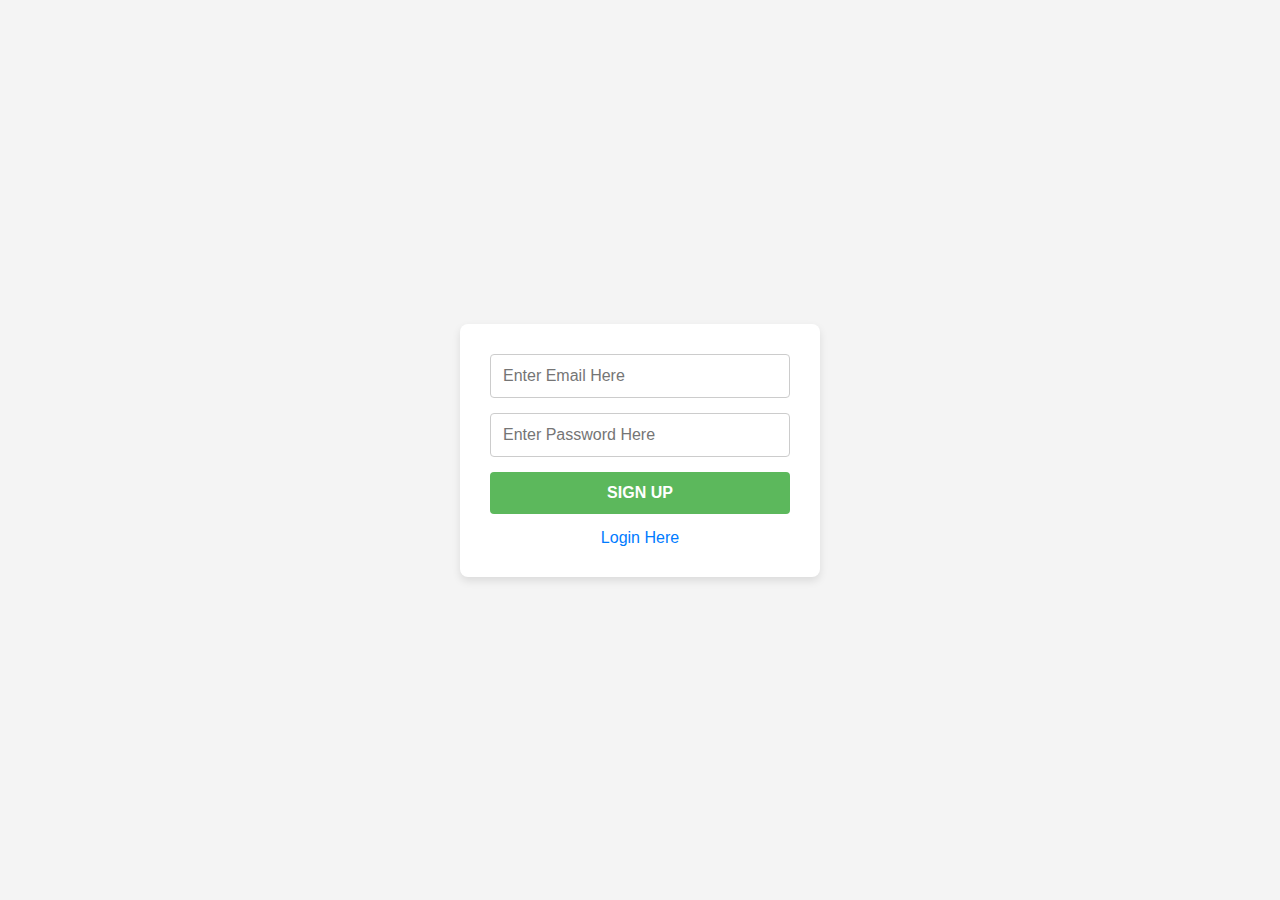
<file: firstRegister.html>
<!DOCTYPE html>
<html lang="en">

<head>
    <meta charset="UTF-8">
    <meta name="viewport" content="width=device-width, initial-scale=1.0">
    <title>Register</title>
    <style>
        body {
            font-family: Arial, sans-serif;
            background-color: #f4f4f4;
            display: flex;
            justify-content: center;
            align-items: center;
            min-height: 100vh;
            margin: 0;
        }

        #signup-form {
            background-color: #ffffff;
            padding: 30px;
            border-radius: 8px;
            box-shadow: 0 4px 8px rgba(0, 0, 0, 0.1);
            width: 300px;
            display: flex;
            flex-direction: column;
            gap: 15px;
        }

        input[type="text"],
        input[type="password"] {
            width: 100%;
            padding: 12px;
            border: 1px solid #ccc;
            border-radius: 4px;
            box-sizing: border-box;
            font-size: 16px;
        }

        #sign-up {
            background-color: #5cb85c;
            color: white;
            padding: 12px 20px;
            border: none;
            border-radius: 4px;
            cursor: pointer;
            font-size: 16px;
            text-transform: uppercase;
            font-weight: bold;
            transition: background-color 0.3s ease;
        }

        #sign-up:hover {
            background-color: #4cae4c;
        }

        a {
            color: #007bff;
            text-decoration: none;
            text-align: center;
            font-weight: 500;
            transition: color 0.3s ease, text-decoration 0.3s ease;
            display: block;
        }

        a:hover {
            color: #0056b3;
            text-decoration: underline;
        }
    </style>
</head>

<body>

    <!-- HTML -->
    <form id="signup-form">
        <input type="text" id="email" placeholder="Enter Email Here" required>
        <input type="password" id="password" placeholder="Enter Password Here" required>
        <button id="sign-up" type="submit">Sign Up</button>
        <a href="login.html">Login Here</a>
    </form>
    
    <!-- JavaScript -->
    <script>
        let signUp = document.getElementById("signup-form");

        signUp.addEventListener("submit", function (event) {
            event.preventDefault();

            let emailValue = document.getElementById("email").value.trim();
            let passwordValue = document.getElementById("password").value.trim();

            if (!emailValue || !passwordValue) {
                alert("Please enter both email and password.");
            }

            let passLength = 6;
            if (passwordValue.length < passLength) {
                alert("Password " + passLength + " characters ka hona chahiye.");
            }

            let user = {
                email: emailValue,
                password: passwordValue,
            };

            localStorage.setItem(emailValue, JSON.stringify(user));

            alert("Registration Ho Gayi Jee.");
            window.location.href = "login.html";
        });
    </script>
</body>

</html>
</file>
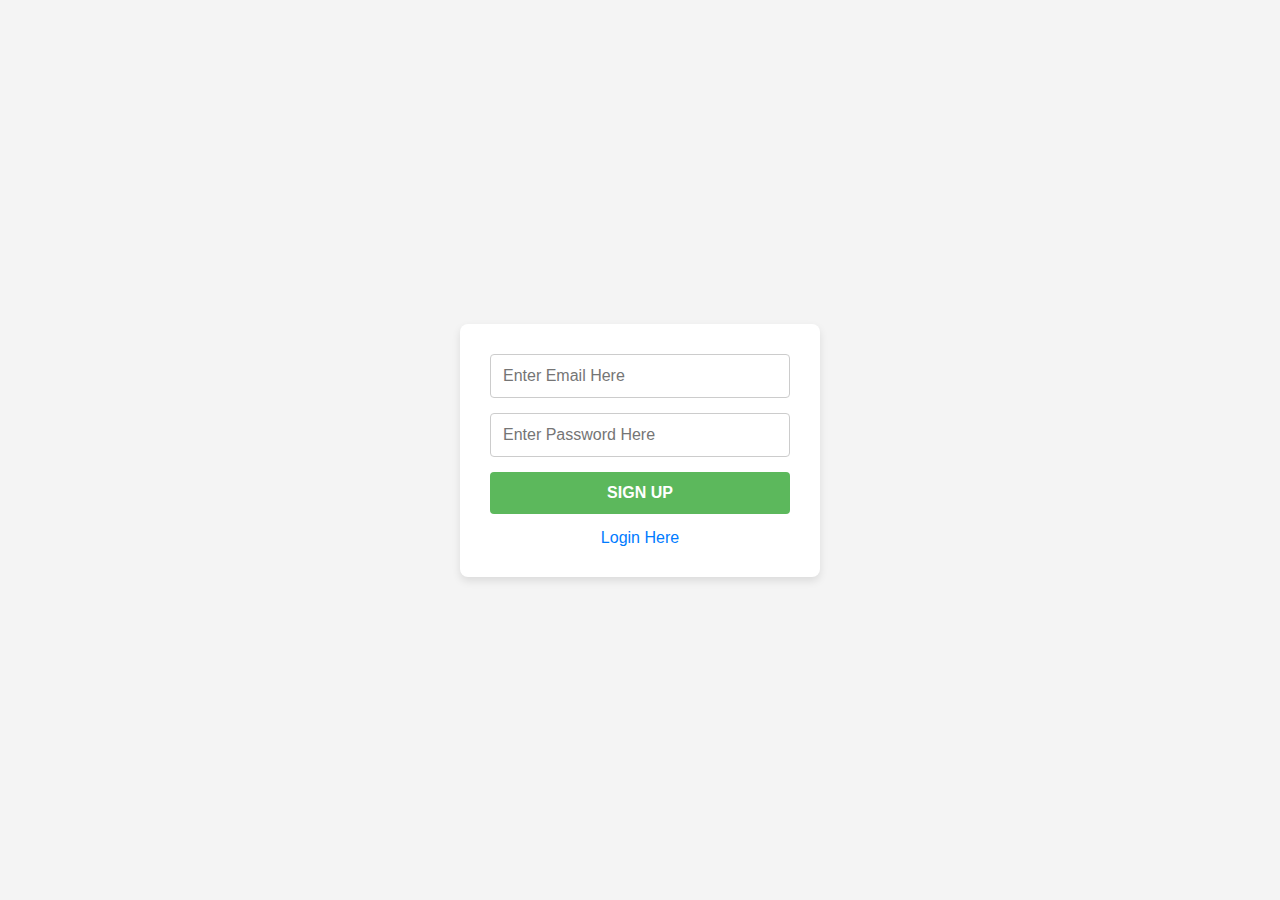
<file: login.html>
<!DOCTYPE html>
<html lang="en">

<head>
    <meta charset="UTF-8">
    <meta name="viewport" content="width=device-width, initial-scale=1.0">
    <title>Login</title>
    <link rel="stylesheet" href="login.css">
</head>

<body>

    <form id="formLogin">
        <input type="text" id="email" placeholder="Enter Email Here" required>
        <input type="password" id="password" placeholder="Enter Password Here" required>
        <button type="submit" id="login-btn">Login</button>
        <a href="sign.html">Register Here</a>
    </form>


    <script>
        let loggedInUser = localStorage.getItem('loggedInUser');

        if (loggedInUser) {
            window.location.href = 'index.html';
        }

        let localStorageKeys = Object.keys(localStorage).filter(key => key !== 'loggedInUser');

        if (localStorageKeys.length === 0) {
            window.location.href = 'sign.html';
        }

    </script>

    <script src="login.js"></script>
</body>

</html>
</file>
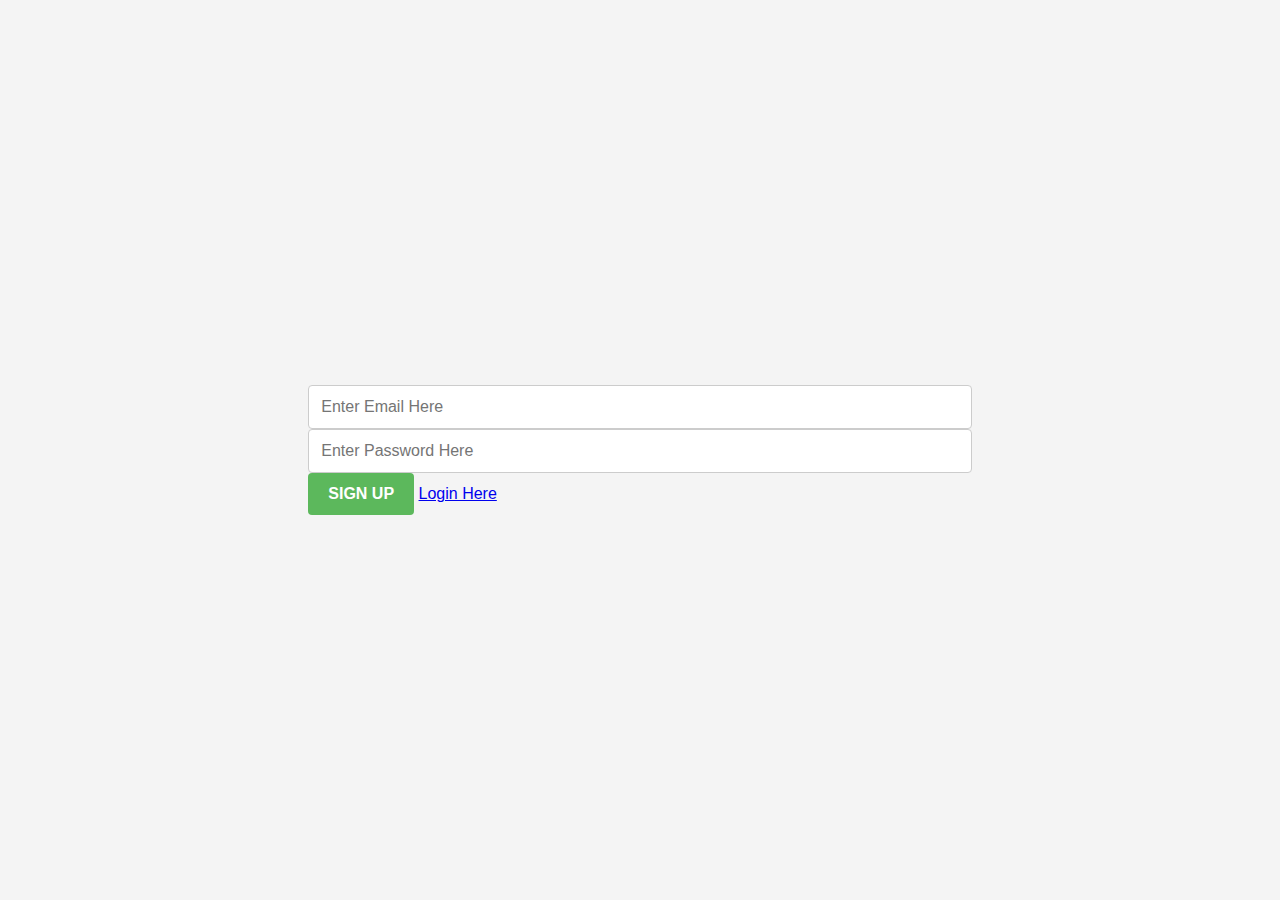
<file: register.html>
<!DOCTYPE html>
<html lang="en">
<head>
    <meta charset="UTF-8">
    <meta name="viewport" content="width=device-width, initial-scale=1.0">
    <title>Register</title>
    <link rel="stylesheet" href="register.css">
</head>
<body>
    <form id="signup-form">
        <input type="text" id="email" placeholder="Enter Email Here" required>
        <input type="password" id="password" placeholder="Enter Password Here" required>
        <button id="sign-up" type="submit">Sign Up</button>
        <a href="login.html">Login Here</a>
    </form>
    <script src="register.js"></script>
</body>
</html>
</file>
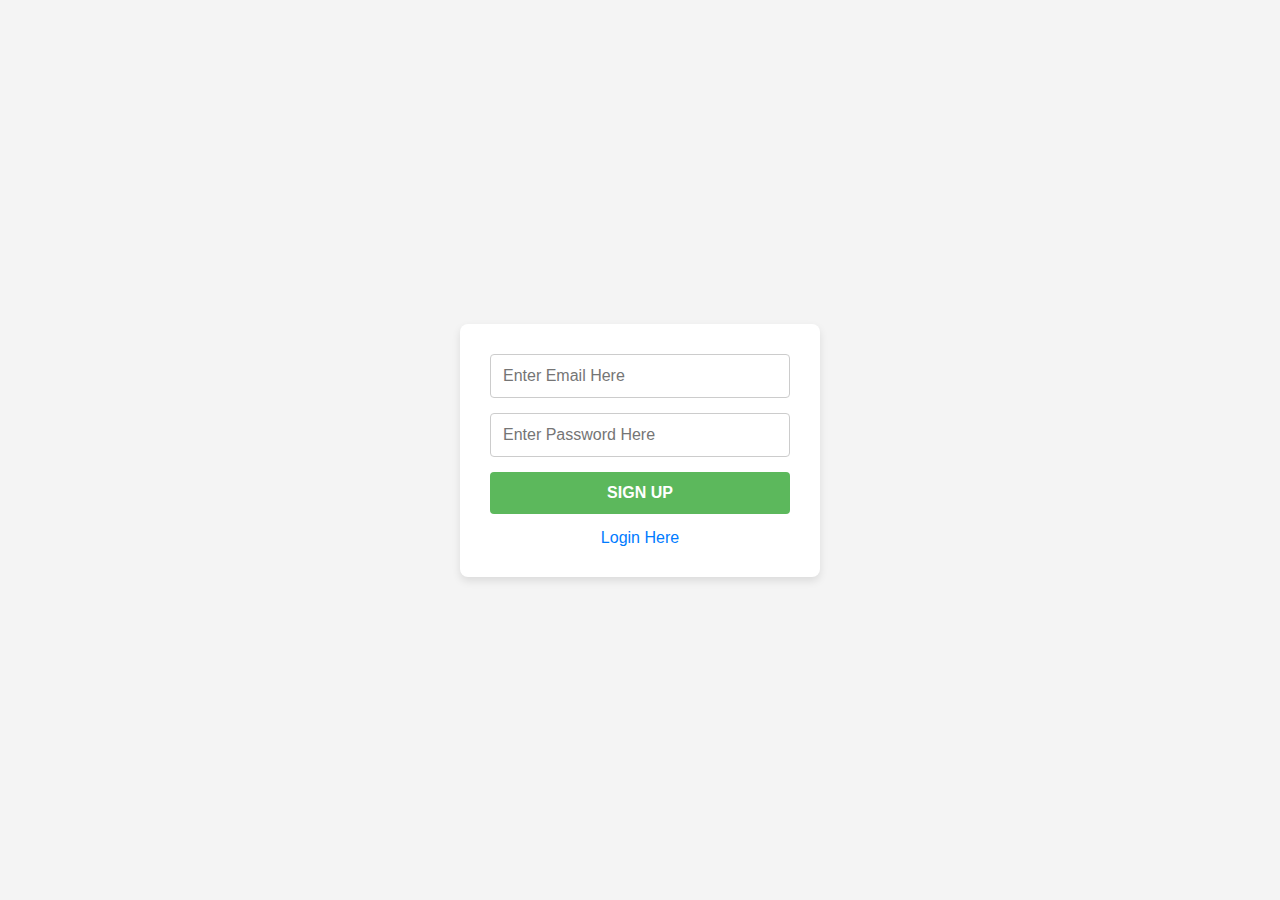
<file: sign.html>
<!DOCTYPE html>
<html lang="en">

<head>
    <meta charset="UTF-8">
    <meta name="viewport" content="width=device-width, initial-scale=1.0">
    <title>Register</title>
    <style>
        body {
            font-family: Arial, sans-serif;
            background-color: #f4f4f4;
            display: flex;
            justify-content: center;
            align-items: center;
            min-height: 100vh;
            margin: 0;
        }

        #signup-form {
            background-color: #ffffff;
            padding: 30px;
            border-radius: 8px;
            box-shadow: 0 4px 8px rgba(0, 0, 0, 0.1);
            width: 300px;
            display: flex;
            flex-direction: column;
            gap: 15px;
        }

        input[type="text"],
        input[type="password"] {
            width: 100%;
            padding: 12px;
            border: 1px solid #ccc;
            border-radius: 4px;
            box-sizing: border-box;
            font-size: 16px;
        }

        #sign-up {
            background-color: #5cb85c;
            color: white;
            padding: 12px 20px;
            border: none;
            border-radius: 4px;
            cursor: pointer;
            font-size: 16px;
            text-transform: uppercase;
            font-weight: bold;
            transition: background-color 0.3s ease;
        }

        #sign-up:hover {
            background-color: #4cae4c;
        }

        a {
            color: #007bff;
            text-decoration: none;
            text-align: center;
            font-weight: 500;
            transition: color 0.3s ease, text-decoration 0.3s ease;
            display: block;
        }

        a:hover {
            color: #0056b3;
            text-decoration: underline;
        }

        
    </style>
</head>

<body>

    <!-- HTML -->
    <form id="signup-form">
        <input type="text" id="email" placeholder="Enter Email Here" required>
        <input type="password" id="password" placeholder="Enter Password Here" required>
        <button id="sign-up" type="submit">Sign Up</button>
        <a href="login.html">Login Here</a>
    </form>


    <!-- JavaScript -->
    <script>
        let signUp = document.getElementById("signup-form");

        signUp.addEventListener("submit", function (event) {
            event.preventDefault();

            let emailValue = document.getElementById("email").value.trim();
            let passwordValue = document.getElementById("password").value.trim();

            if (!emailValue || !passwordValue) {
                alert("Please enter both email and password.");
            }

            let passLength = 6;
            if (passwordValue.length < passLength) {
                alert("Password " + passLength + " characters ka hona chahiye.");
            }

            let user = {
                email: emailValue,
                password: passwordValue,
            };

            localStorage.setItem(emailValue, JSON.stringify(user));

            alert("Registration Ho Gayi Jee.");
            window.location.href = "login.html";
        });

    </script>
</body>

</html>
</file>
<file: login.css>
body {
    font-family: Arial, sans-serif;
    background-color: #f4f4f4; 
    display: flex;
    justify-content: center;
    align-items: center;
    min-height: 100vh;
    margin: 0;
}

form {
    background-color: #ffffff;
    padding: 30px;
    border-radius: 8px;
    box-shadow: 0 4px 8px rgba(0, 0, 0, 0.1);
    width: 300px;
    display: flex;
    flex-direction: column;
    gap: 15px;
}

input[type="text"],
input[type="password"] {
    width: 100%;
    padding: 12px;
    border: 1px solid #ccc;
    border-radius: 4px;
    box-sizing: border-box;
    font-size: 16px;
}

#login-btn {
    background-color: #007bff; 
    color: white;
    padding: 12px 20px;
    border: none;
    border-radius: 4px;
    cursor: pointer;
    font-size: 16px;
    text-transform: uppercase;
    font-weight: bold;
    transition: background-color 0.3s ease;
}

#login-btn:hover {
    background-color: #0056b3;
}

a {
    color: #007bff;
    text-decoration: none;
    text-align: center;
    font-weight: 500;
    transition: color 0.3s ease, text-decoration 0.3s ease;
    display: block;
    font-size: 14px;
}

a:hover {
    color: #0056b3;
    text-decoration: underline;
}
</file>
<file: register.css>
body {
    font-family: Arial, sans-serif;
    background-color: #f4f4f4; 
    display: flex;
    justify-content: center;
    align-items: center; 
    min-height: 100vh;
    margin: 0;
}

.form {
    background-color: #ffffff; 
    padding: 30px;
    border-radius: 8px; 
    box-shadow: 0 4px 8px rgba(0, 0, 0, 0.1); 
    width: 300px; 
    display: flex;
    flex-direction: column; 
    gap: 15px; 
}

input[type="text"],
input[type="password"] {
    width: 100%;
    padding: 12px;
    border: 1px solid #ccc;
    border-radius: 4px;
    box-sizing: border-box; 
    font-size: 16px;
}

#sign-up {
    background-color: #5cb85c; 
    color: white;
    padding: 12px 20px;
    border: none;
    border-radius: 4px;
    cursor: pointer;
    font-size: 16px;
    text-transform: uppercase;
    font-weight: bold;
    transition: background-color 0.3s ease; 
}

#sign-up:hover {
    background-color: #4cae4c; 
}
</file>
